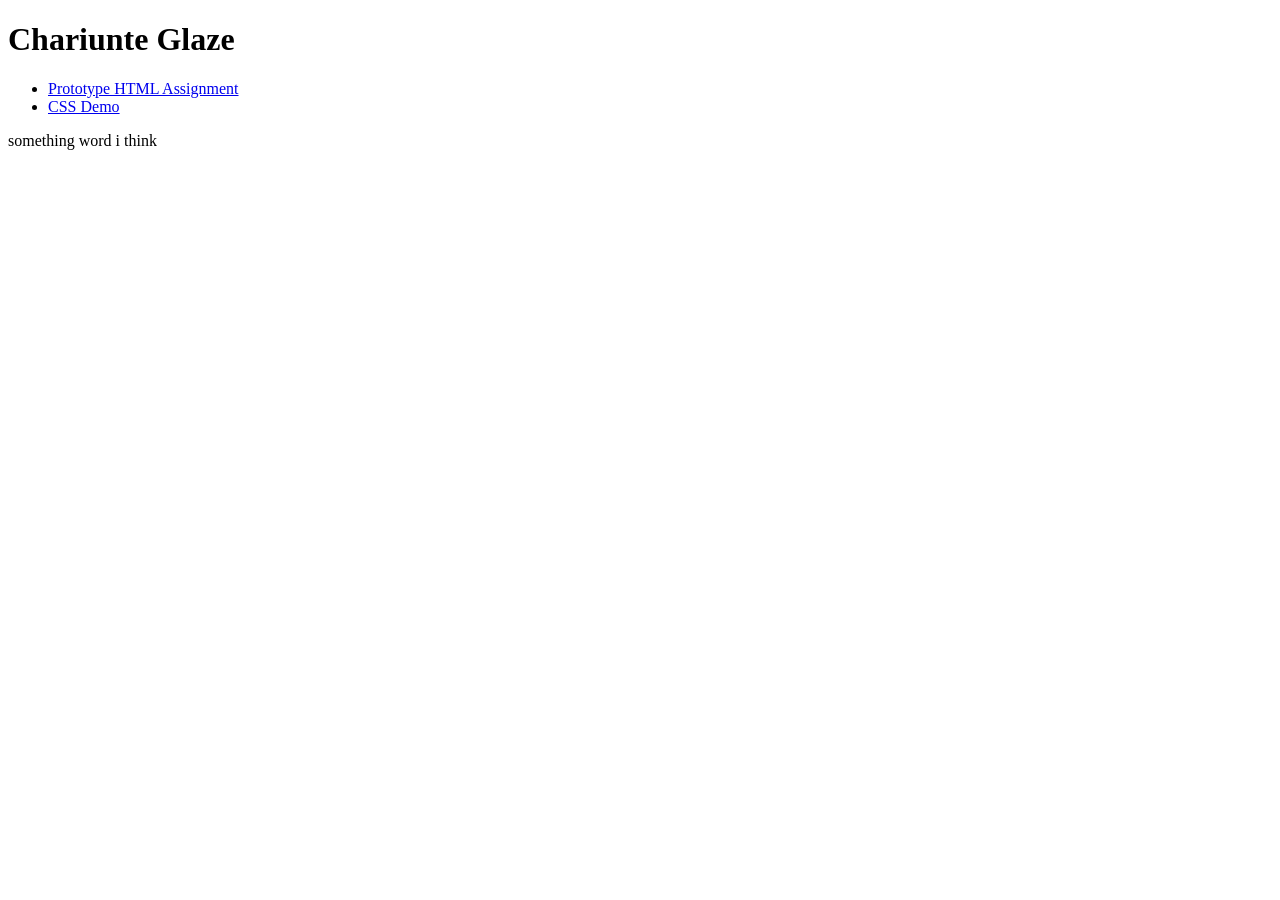
<file: index.html>
<!DOCTYPE html>
 <html lang="en">
<head>
  <meta charset="UTF-8">
  <meta name="viewport" content="width=device-width, initial-scale=1.0">
  <meta name="description" content="Keyword Rich Description">
  <meta name="author" content="Your Name">
  <title>IFSC 11003 | Chariunte Glaze</title>
</head>
<body>
  <h1>Chariunte Glaze</h1>
  <nav>
    <ul>
      <li> <a href="prototype/index.html">Prototype HTML Assignment</a></li>
      <li> <a href="css-demo/index.html"> CSS Demo</a></li>
    </ul>
  </nav>
  <p>something word i think</p>
</body>
</html>
</file>
